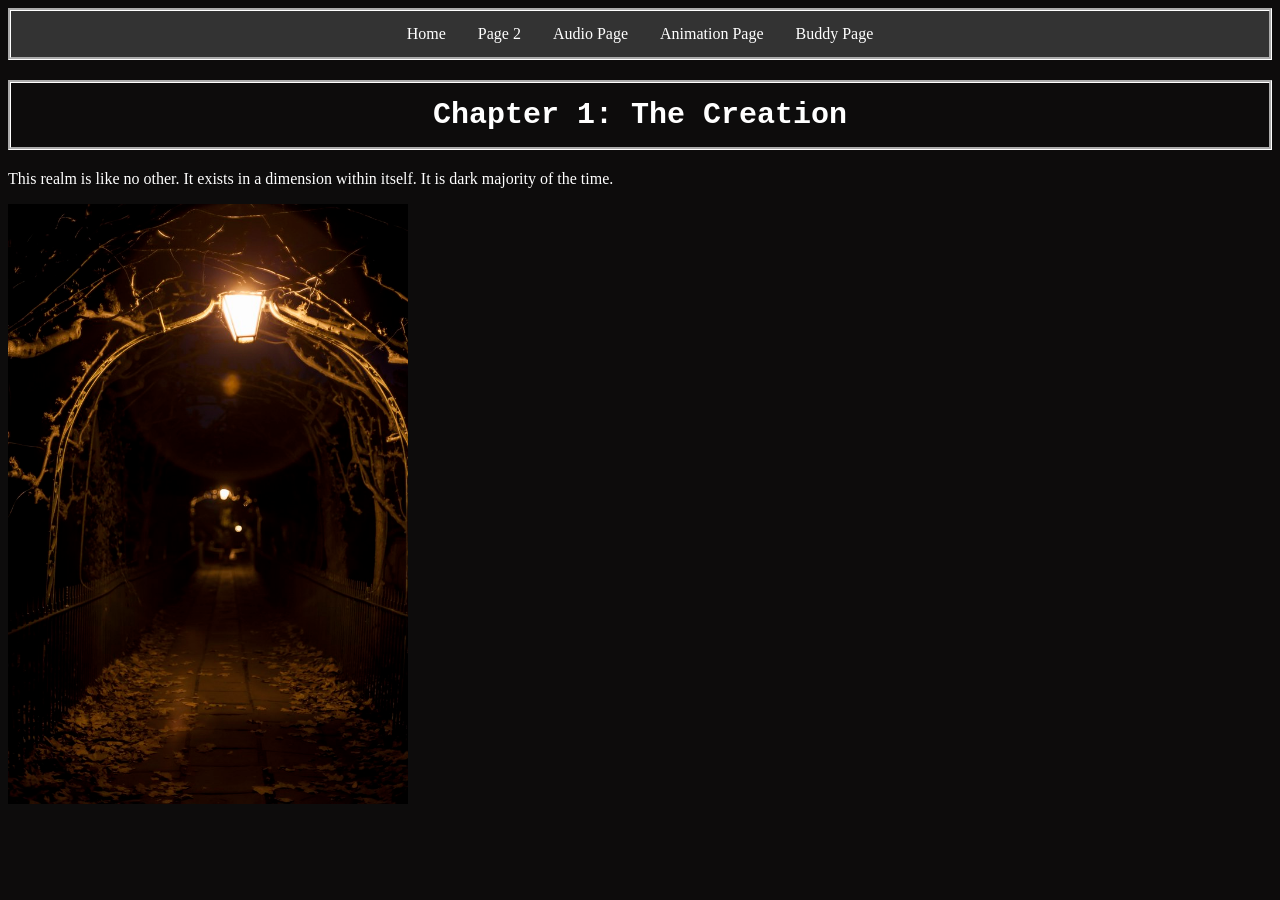
<file: index.html>
<!DOCTYPE html>
<html>
<head>

	<meta charset="utf-8">
	<meta name="viewport" content="width=device-width, initial-scale=1">
	<link rel="stylesheet" type="text/css" href="styles.css">
	<title>Me vs Me</title>

</head>

<body>

		<!-- LINKS -->
		
		<ul>

		<li> <a href="index.html"> Home </a></li>
		<li> <a href="landscape.html"> Page 2 </a> </li>
		<li> <a href="audio.html">Audio Page</a> </li>
		<li> <a href="animation.html">Animation Page</a> </li>
		<li> <a href="3d.html">Buddy Page </a> </li>

		</ul>

	<h1>Chapter 1: The Creation</h1>
		
		<!-- PAGE 1 WRITING -->

		<p>This realm is like no other. It exists in a dimension within itself. It is dark majority of the time.</p>
		<img src="images/dark ally.jpg" width="400px" alt="Dark Alley">
		<br>


</body>
</html>
</file>
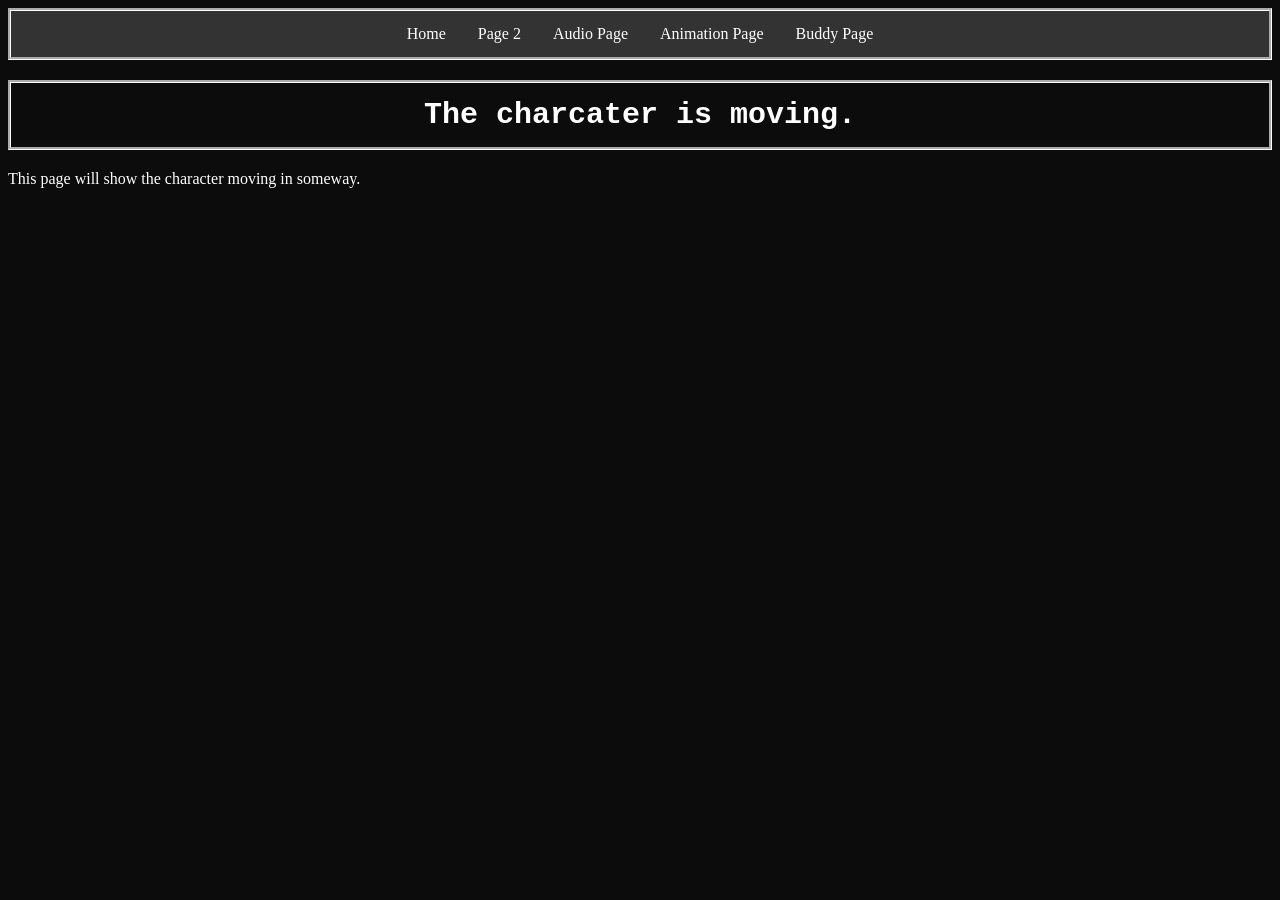
<file: animation.html>
<!DOCTYPE html>
<html>

<head>

	<meta charset="utf-8">
	<meta name="viewport" content="width=device-width, initial-scale=1">
	<link rel="stylesheet" type="text/css" href="styles.css">
	<title>Showing the Character Moving</title>

</head>

<body>
	
		<!-- LINKS -->
		
		<ul>
		
		<li> <a href="index.html"> Home </a></li>
		<li> <a href="landscape.html"> Page 2 </a> </li>
		<li> <a href="audio.html">Audio Page</a> </li>
		<li> <a href="animation.html">Animation Page</a> </li>
		<li> <a href="3d.html">Buddy Page </a> </li>

		</ul>

	<h1>The charcater is moving.</h1>
	<p>This page will show the character moving in someway.</p>

		<!-- Youtube Embed -->

	<iframe width="560" height="315" src="https://www.youtube.com/embed/3gHf9-dHj_w?si=uoi1NLnj2-3PQcpq" title="YouTube video player" frameborder="0" allow="accelerometer; autoplay; clipboard-write; encrypted-media; gyroscope; picture-in-picture; web-share" referrerpolicy="strict-origin-when-cross-origin" allowfullscreen></iframe>

</body>
</html>
</file>
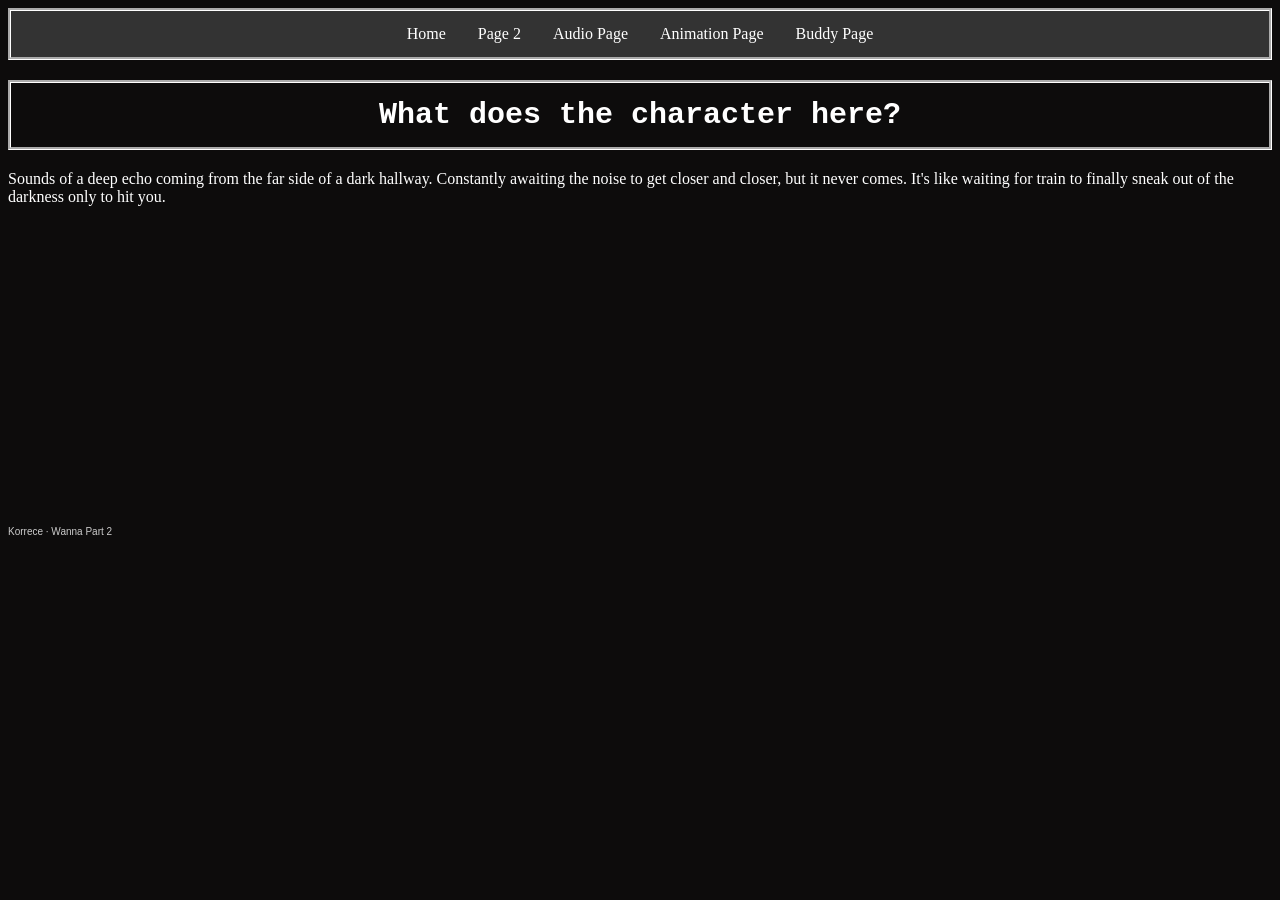
<file: audio.html>
<!DOCTYPE html>
<html>
<head>
	<meta charset="utf-8">
	<meta name="viewport" content="width=device-width, initial-scale=1">
	<link rel="stylesheet" type="text/css" href="styles.css">
	<title>Sounds of Nothing</title>

</head>

<body>

		<!-- LINKS -->
		
		<ul>
	
		<li> <a href="index.html"> Home </a></li>
		<li> <a href="landscape.html"> Page 2 </a> </li>
		<li> <a href="audio.html">Audio Page</a> </li>
		<li> <a href="animation.html">Animation Page</a> </li>
		<li> <a href="3d.html">Buddy Page </a> </li>

		</ul>

	<h1>What does the character here?</h1>
	<p>Sounds of a deep echo coming from the far side of a dark hallway. Constantly awaiting the noise to get closer and closer, but it never comes. It's like waiting for train to finally sneak out of the darkness only to hit you.</p>

	<!-- Soundlcoud Embed -->

	<iframe width="100%" height="300" scrolling="no" frameborder="no" allow="autoplay; encrypted-media" src="https://w.soundcloud.com/player/?url=https%3A//api.soundcloud.com/tracks/soundcloud%253Atracks%253A1446522529&color=%23845c54&auto_play=false&hide_related=false&show_comments=true&show_user=true&show_reposts=false&show_teaser=true&visual=true"></iframe><div style="font-size: 10px; color: #cccccc;line-break: anywhere;word-break: normal;overflow: hidden;white-space: nowrap;text-overflow: ellipsis; font-family: Interstate,Lucida Grande,Lucida Sans Unicode,Lucida Sans,Garuda,Verdana,Tahoma,sans-serif;font-weight: 100;"><a href="https://soundcloud.com/korrece" title="Korrece" target="_blank" style="color: #cccccc; text-decoration: none;">Korrece</a> · <a href="https://soundcloud.com/korrece/wanna-part-2" title="Wanna Part 2" target="_blank" style="color: #cccccc; text-decoration: none;">Wanna Part 2</a></div>

</body>
</html>
</file>
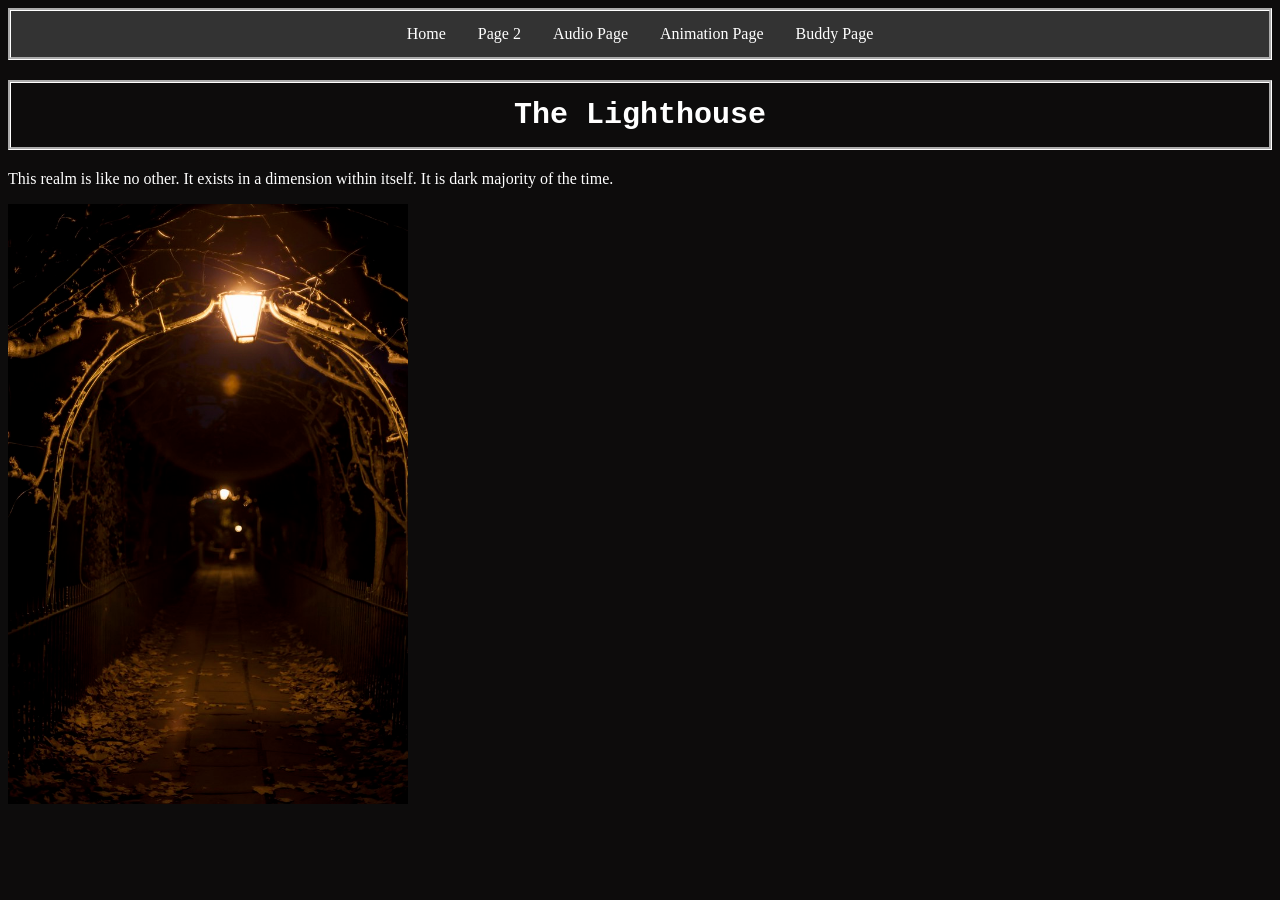
<file: landscape.html>
<!DOCTYPE html>
<html>
<head>

	<meta charset="utf-8">
	<meta name="viewport" content="width=device-width, initial-scale=1">
	<link rel="stylesheet" type="text/css" href="styles.css">
	<title>Major's Lighthouse</title>

</head>

<body>

		<!-- LINKS -->
		
		<ul>

		<li> <a href="index.html"> Home </a></li>
		<li> <a href="landscape.html"> Page 2 </a> </li>
		<li> <a href="audio.html">Audio Page</a> </li>
		<li> <a href="animation.html">Animation Page</a> </li>
		<li> <a href="3d.html">Buddy Page </a> </li>

		</ul>
		
	<h1>The Lighthouse</h1>
	<p>This realm is like no other. It exists in a dimension within itself. It is dark majority of the time.</p>
	<img src="images/dark ally.jpg" width="400px" alt="Dark Alley">
	<br>


</body>
</html>
</file>
<file: styles.css>
body{background-color: #0D0C0C;}

h1 {
	margin:-left: 100px; 
	margin:-right:100px ; 
	color: #FFFFFF;
	text-align: center;
	font-family: Courier;
	font-size: 30px;
	padding-top: 15px;
	padding-bottom: 15px;
	border-style: groove;
	border-color: #FFFFFF ;

	}

p {
	color: #FFFFFF ;
	font-family: ;
	font-size: ;

	}

ul {
  list-style-type: none;
  margin: 0;
  padding: 0;
  background-color: #333333;
  display: flex;
  justify-content: center;
  border-style: groove;
	border-color: #FFFFFF ;
}

ul li {
  float: right;
}

ul li a {
  display: block;
  color: white;
  text-align: center;
  padding: 14px 16px;
  text-decoration: none;
}

ul li a:hover {
  background-color: #111111;
}
</file>
